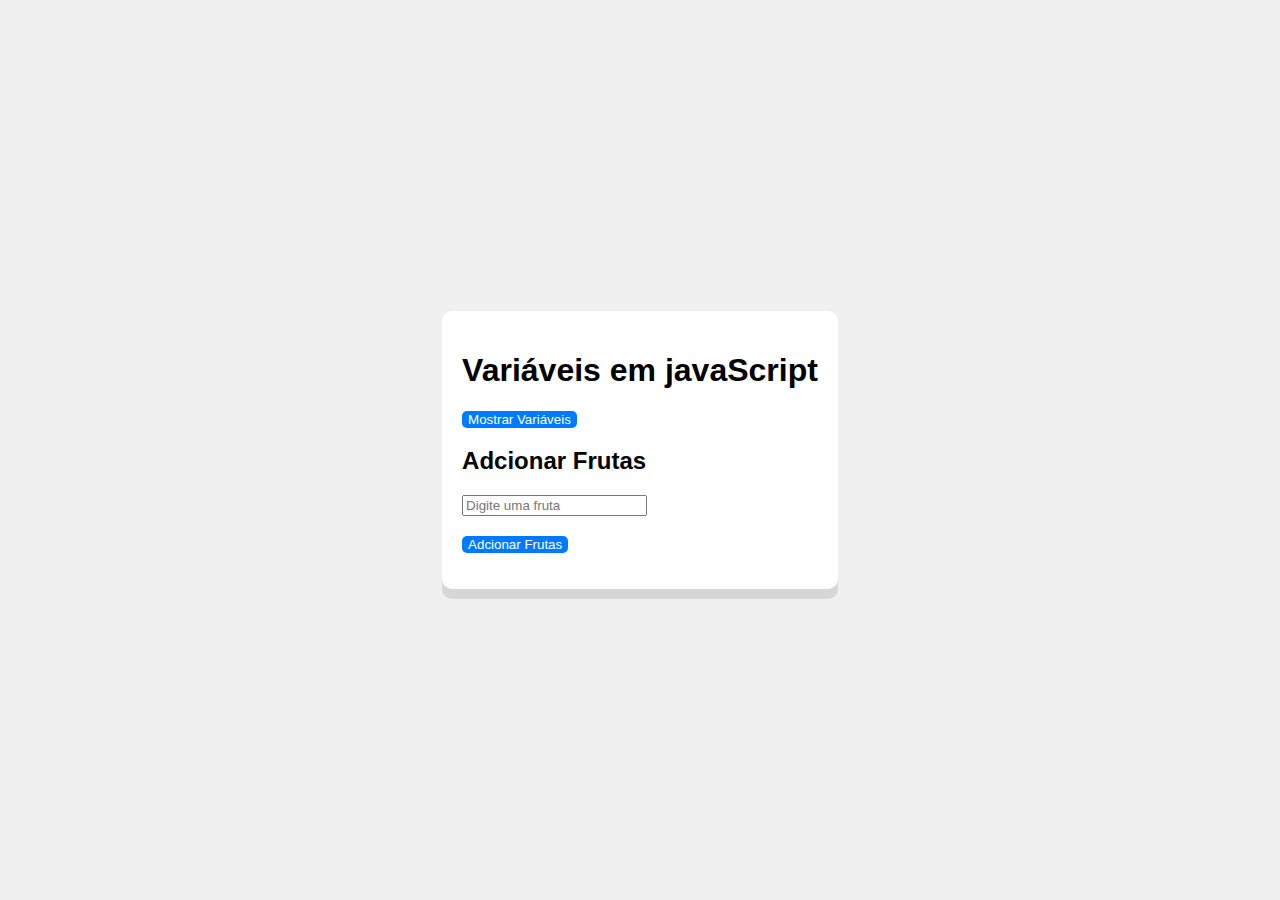
<file: index.html>
<!DOCTYPE html>
<html lang="pt-BR">
<head>
    <meta charset="UTF-8">
    <meta name="viewport" content="width=device-width, initial-scale=1.0">
    <title>variáveis em javaScript</title>
    <link rel="stylesheet" href="style.css">
</head>
<body>
    <div class="container">
        <h1>Variáveis em javaScript</h1>
        <p id="variavel-simples"></p>
        <p id="variavel-composta"></p>
        <p id="variavel-de-variaveis"></p>
        <button id="mostrar-variaveis">Mostrar Variáveis</button>

        <h2>Adcionar Frutas</h2>
     <form id="form-frutas">
        <input type="text" id="nova-fruta" placeholder="Digite uma fruta" required>
        <button type="submit">Adcionar Frutas</button>
    </form>
    <p id="lista-frutas"></p>
    </div>
    <script src="script.js"></script>
</body>
</html>
</file>
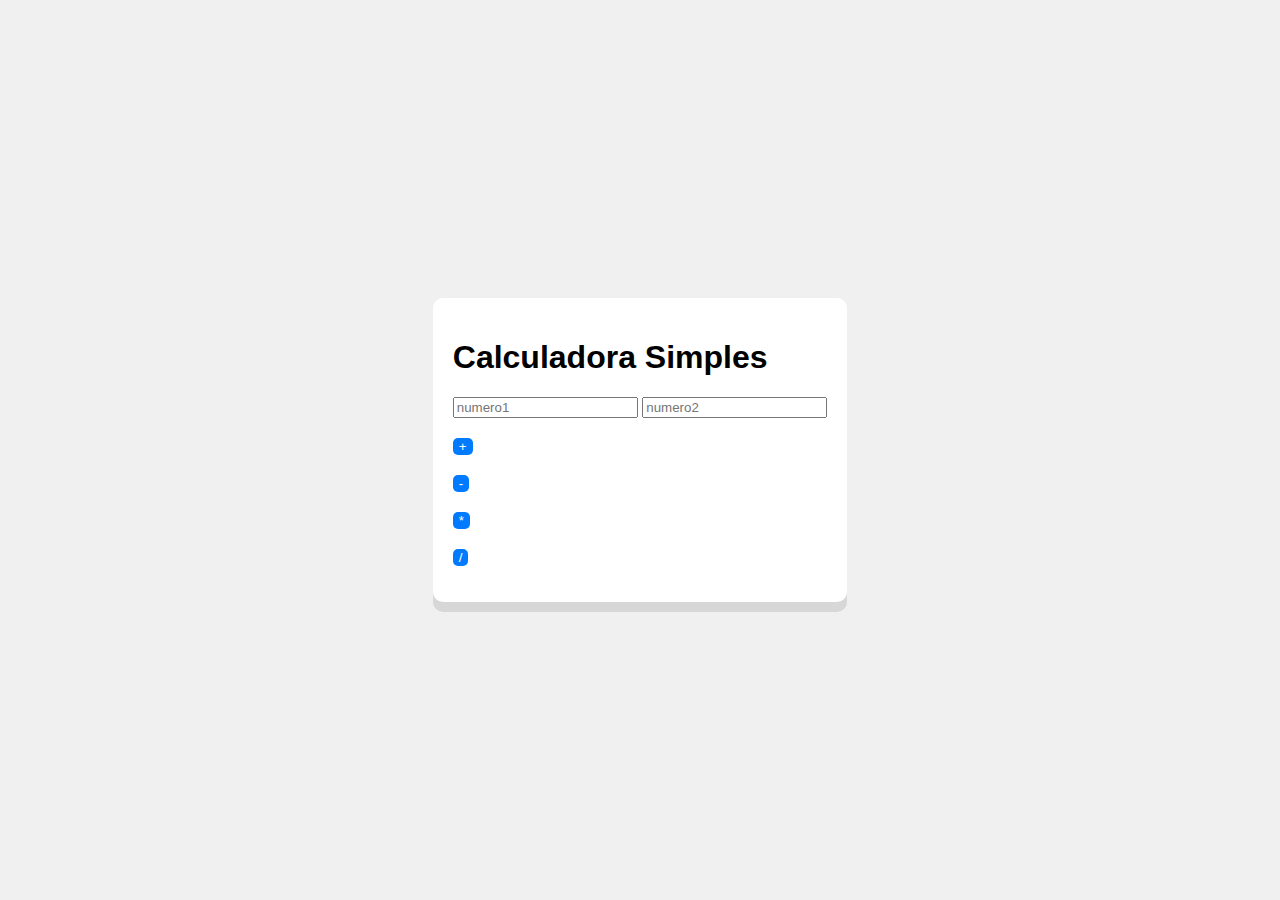
<file: calculadora.html>
<!DOCTYPE html>
<html lang="pt-BR">
<head>
    <meta charset="UTF-8">
    <meta name="viewport" content="width=device-width, initial-scale=1.0">
    <link rel="stylesheet" href="style.css">
    <title>calculadora Simples</title>
</head>
<body>
    <div class="container">
        <h1>Calculadora Simples</h1>
       <input type="number" id="numero1" placeholder="numero1">
       <input type="number" id="numero2" placeholder="numero2">
       <div class="operacoes">

         <button onclick="calcular"('+')>+</button>
         <button onclick="calcular"('-')>-</button>
         <button onclick="calcular"('*')>*</button>
         <button onclick="calcular"('/')>/</button>
       </div>
       <p id="resultado"></p>

    </div>
    <script src="calculadora.js"></script>
    
</body>
</html>
</file>
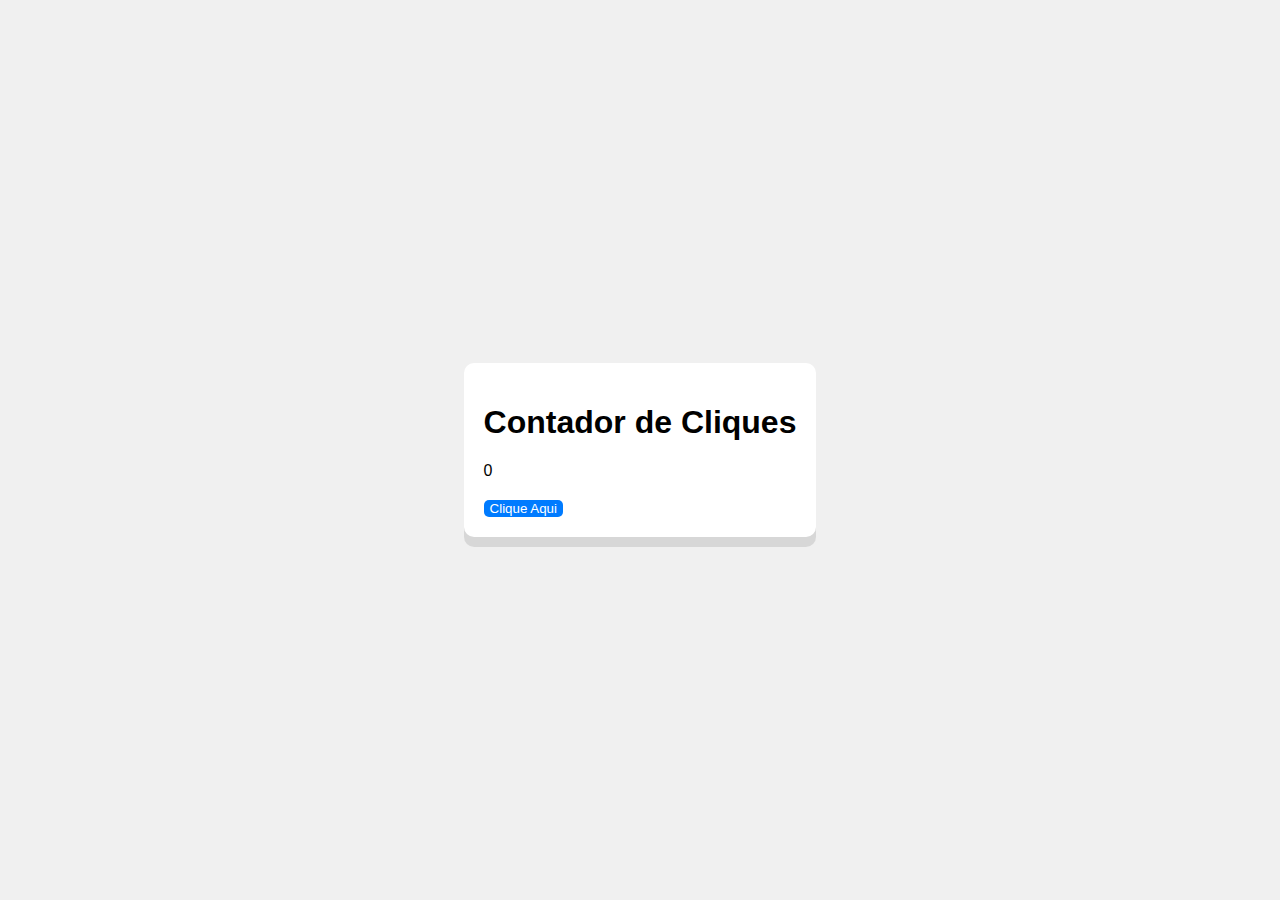
<file: cliques.html>
<!DOCTYPE html>
<html lang="pt-BR">
<head>
    <meta charset="UTF-8">
    <meta name="viewport" content="width=device-width, initial-scale=1.0">
    <title>Contador de Cliques</title>
    <link rel="stylesheet" href="style.css">

</head>
<body>
    <div class="container">
        <h1>Contador de Cliques</h1>
        <p id="contador-cliques">0</p>
        <button id="botao">Clique Aqui</button>
    </div>
    <script src="cliques.js"></script>
    
</body>
</html>
</file>
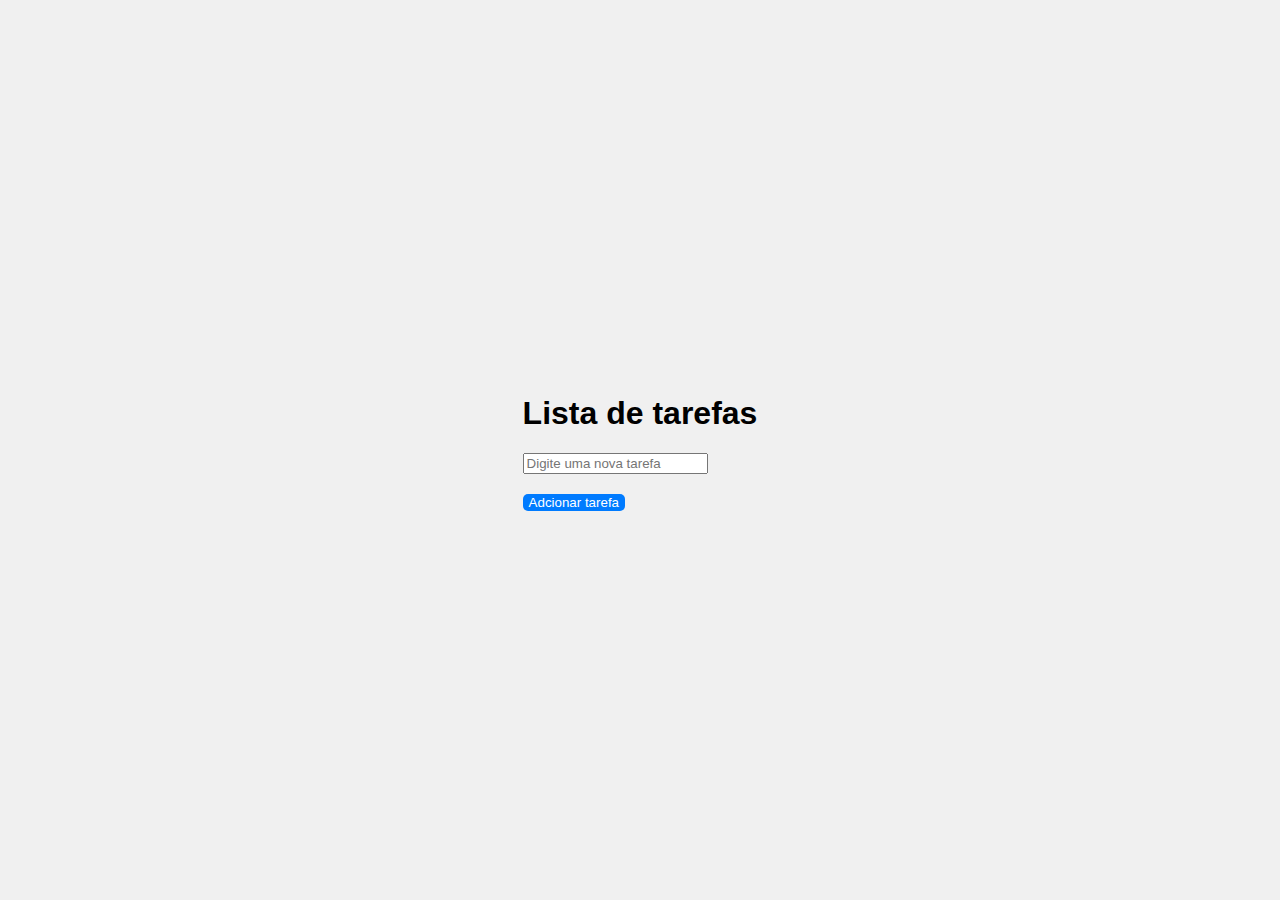
<file: lista.html>
<!DOCTYPE html>
<html lang="pt-BR">
<head>
    <meta charset="UTF-8">
    <meta name="viewport" content="width=device-width, initial-scale=1.0">
    <title>Lista de tarefas</title>
    <link rel="stylesheet" href="style.css">
</head>
<body>
    <div>
        <h1>Lista de tarefas</h1>
        <form id="form-tarefa">
            <input type="text" id="nova-tarefa" placeholder="Digite uma nova tarefa " required>
            <button onclick="adcionar tarefa()">Adcionar tarefa </button>
        </form>
        <ul id="lista-tarefa"></ul>
    </div>
    <script src="lista.js"></script>

    
</body>
</html>
</file>
<file: style.css>
body {

    font-family: Arial, sans-serif;
    background-color: #f0f0f0;
    display: flex;
    justify-content: center;
    align-items: center;
    height: 100vh;
    margin: 0;
    
      
    }
 .container {
    background-color: #fff;
    padding: 20px;
    border-radius: 10px;
    box-shadow: 0 10px rgba(0, 0, 0, 0.1);
    
    }
    
    button {
    
    margin: 20px 0 0;
     padding: 10px 20 px;
    background-color: #007bff;
    color: #fff;
    border: none;
    border-radius: 5px;
    cursor: pointer;
    display: block;

    }


    button:hover {
    
    background-color: #0056b3;
    
    }
</file>
